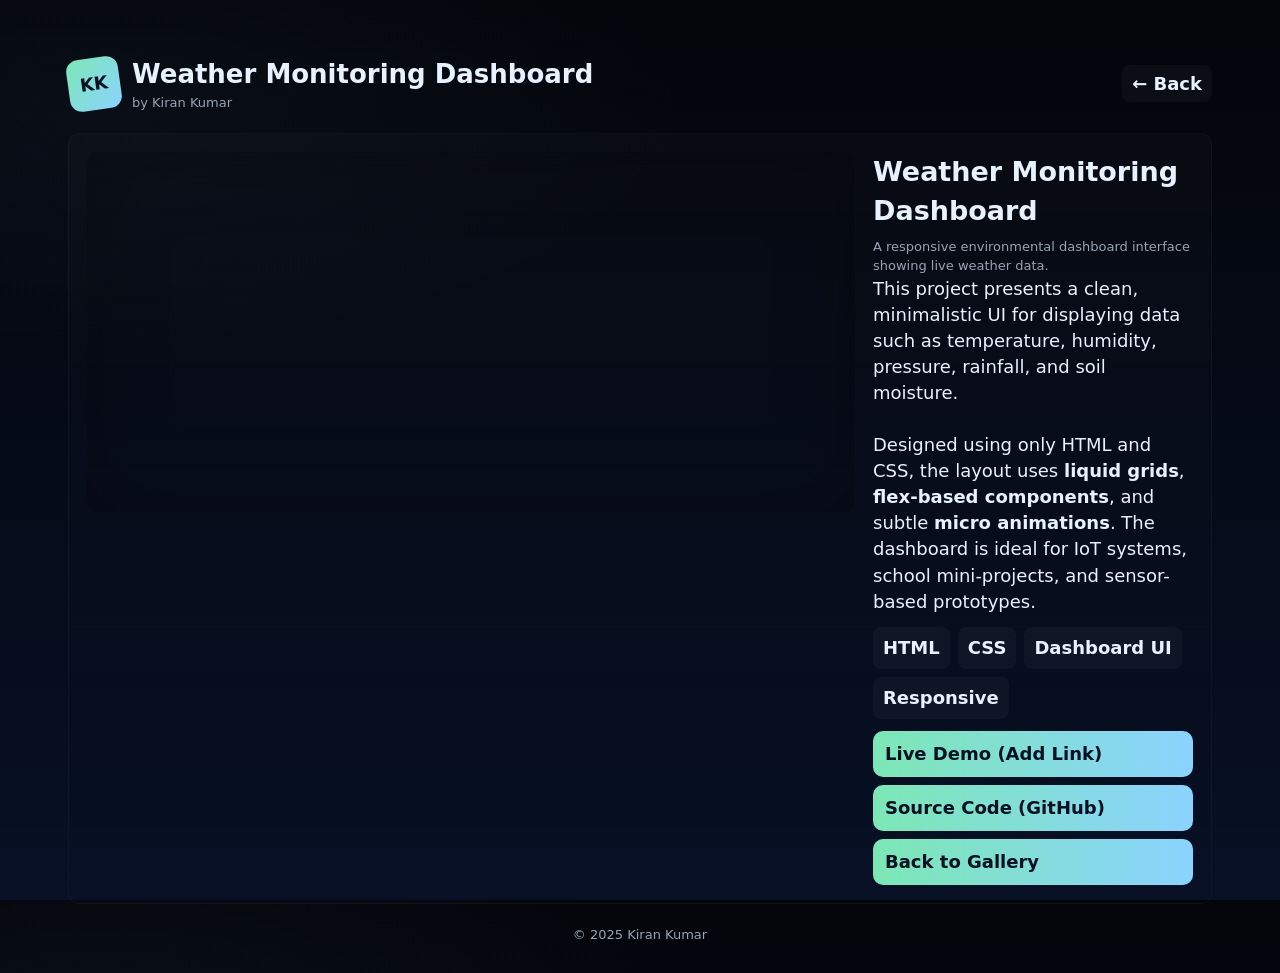
<file: project3.html>
<!doctype html>
<html lang="en">
<head>
  <meta charset="utf-8" />
  <meta name="viewport" content="width=device-width,initial-scale=1" />
  <title>Weather Monitoring Dashboard — Kiran Kumar</title>
  <link rel="stylesheet" href="styles.css" />
</head>
<body>
  <div class="container">

    <header class="header">
      <div class="brand">
        <div class="logo">KK</div>
        <div>
          <div class="title">Weather Monitoring Dashboard</div>
          <div class="subtitle">by Kiran Kumar</div>
        </div>
      </div>
      <div>
        <a href="index.html" class="badge" style="text-decoration:none;color:inherit">← Back</a>
      </div>
    </header>

    <main class="detail-wrap">
      <div class="detail-grid">

        <!-- preview image -->
        <div class="preview"
          style="background-image:url('https://images.unsplash.com/photo-1501973801540-537f08ccae7b?q=80&w=1600');">
        </div>

        <div class="info">
          <h2>Weather Monitoring Dashboard</h2>
          <p class="subtitle">A responsive environmental dashboard interface showing live weather data.</p>

          <p class="desc">
            This project presents a clean, minimalistic UI for displaying data such as temperature, humidity,
            pressure, rainfall, and soil moisture.  
            <br><br>
            Designed using only HTML and CSS, the layout uses <strong>liquid grids</strong>, <strong>flex-based
            components</strong>, and subtle <strong>micro animations</strong>.  
            The dashboard is ideal for IoT systems, school mini-projects, and sensor-based prototypes.
          </p>

          <div class="meta">
            <span class="badge">HTML</span>
            <span class="badge">CSS</span>
            <span class="badge">Dashboard UI</span>
            <span class="badge">Responsive</span>
          </div>

          <div class="links">
            <!-- Replace with real links whenever ready -->
            <a class="link-btn" href="#" target="_blank" rel="noopener">Live Demo (Add Link)</a>
            <a class="link-btn" href="#" target="_blank" rel="noopener">Source Code (GitHub)</a>
            <a class="link-btn" href="index.html">Back to Gallery</a>
          </div>

        </div>
      </div>
    </main>

    <footer class="footer">© 2025 Kiran Kumar</footer>

  </div>
</body>
</html>
</file>
<file: styles.css>
:root{
  --bg:#071025;
  --card:#0d1726;
  --muted:#98a4b3;
  --accent:#7ce7b5;
  --accent-2:#8bd3ff;
  --glass: rgba(255,255,255,0.04);
  --radius:14px;
  --gutter:clamp(12px,2.2vw,28px);
  --max:1200px;
  font-family: Inter, system-ui, -apple-system, 'Segoe UI', Roboto, Arial;
  color-scheme: dark;
  color:#e8f2ff;
}

*{box-sizing:border-box;margin:0;padding:0}
html,body{height:100%}
body{
  background:
   radial-gradient(600px 240px at 8% 12%, rgba(139,211,255,0.04), transparent),
   linear-gradient(180deg,#03050a 0%, #071025 100%);
  padding:var(--gutter);
  font-size:clamp(14px,1.6vw,18px);
  -webkit-font-smoothing:antialiased;
  line-height:1.45;
}

/* Layout container */
.container{max-width:var(--max);margin:0 auto;padding:var(--gutter)}

/* Header */
.header{display:flex;align-items:center;justify-content:space-between;gap:12px}
.brand{display:flex;align-items:center;gap:12px}
.logo{width:52px;height:52px;border-radius:12px;background:linear-gradient(135deg,var(--accent),var(--accent-2));display:grid;place-items:center;color:#051123;font-weight:800;transform:rotate(-8deg)}
.title{font-weight:800;font-size:clamp(18px,2.6vw,26px)}
.subtitle{color:var(--muted);font-size:13px}

/* Hero */
.hero{margin-top:18px;padding:18px;border-radius:14px;background:linear-gradient(180deg, rgba(255,255,255,0.02), transparent);display:grid;grid-template-columns:1fr 320px;gap:18px;align-items:center}
.hero h1{font-size:clamp(20px,3.2vw,34px)}
.hero p{color:var(--muted);margin-top:8px}

/* Controls */
.controls{margin-top:16px;display:flex;gap:12px;flex-wrap:wrap;align-items:center}
.controls .search{flex:1;min-width:220px}
.search input{width:100%;padding:10px 12px;border-radius:10px;border:1px solid rgba(255,255,255,0.04);background:transparent;color:inherit}

/* Grid (liquid) */
.grid{margin-top:20px;display:grid;gap:18px;grid-template-columns:repeat(auto-fit,minmax(240px,1fr))}
.card{background:linear-gradient(180deg, rgba(255,255,255,0.02), transparent);padding:14px;border-radius:12px;border:1px solid rgba(255,255,255,0.03);position:relative;overflow:hidden;transition:transform .28s ease,box-shadow .28s ease;cursor:pointer}
.card:hover{transform:translateY(-8px);box-shadow:0 18px 40px rgba(2,6,23,0.6)}
.thumb{height:160px;border-radius:10px;background-size:cover;background-position:center;transition:transform .6s cubic-bezier(.2,.9,.2,1)}
.card:hover .thumb{transform:scale(1.06)}
.card h3{margin-top:12px;font-size:1.05rem}
.card p{color:var(--muted);margin-top:8px;font-size:0.95rem}

/* ribbon */
.ribbon{position:absolute;left:-40px;top:14px;transform:rotate(-45deg);background:linear-gradient(90deg,var(--accent),var(--accent-2));padding:6px 60px;font-weight:800;color:#051123;box-shadow:0 8px 18px rgba(5,10,20,0.6)}

/* Project page (detail) */
.detail-wrap{margin-top:20px;background:linear-gradient(180deg, rgba(255,255,255,0.02), transparent);padding:18px;border-radius:12px;border:1px solid rgba(255,255,255,0.03)}
.detail-grid{display:grid;grid-template-columns:1fr 320px;gap:18px}
.preview{height:360px;border-radius:10px;background-size:cover;background-position:center;box-shadow:inset 0 0 80px rgba(0,0,0,0.25)}
.info h2{margin-bottom:8px}
.meta{display:flex;gap:8px;flex-wrap:wrap;margin-top:12px}
.badge{background:rgba(255,255,255,0.03);padding:8px 10px;border-radius:8px;font-weight:700}

/* Links area */
.links{margin-top:12px;display:flex;flex-direction:column;gap:8px}
.link-btn{display:inline-block;padding:10px 12px;border-radius:10px;background:linear-gradient(90deg,var(--accent),var(--accent-2));color:#051123;text-decoration:none;font-weight:800}

/* Footer */
.footer{margin-top:22px;color:var(--muted);font-size:13px;text-align:center}

/* simple responsive tweaks */
@media (max-width:920px){
  .hero{grid-template-columns:1fr}
  .detail-grid{grid-template-columns:1fr}
  .preview{height:260px}
}
@media (max-width:520px){
  .thumb{height:140px}
}
</file>
